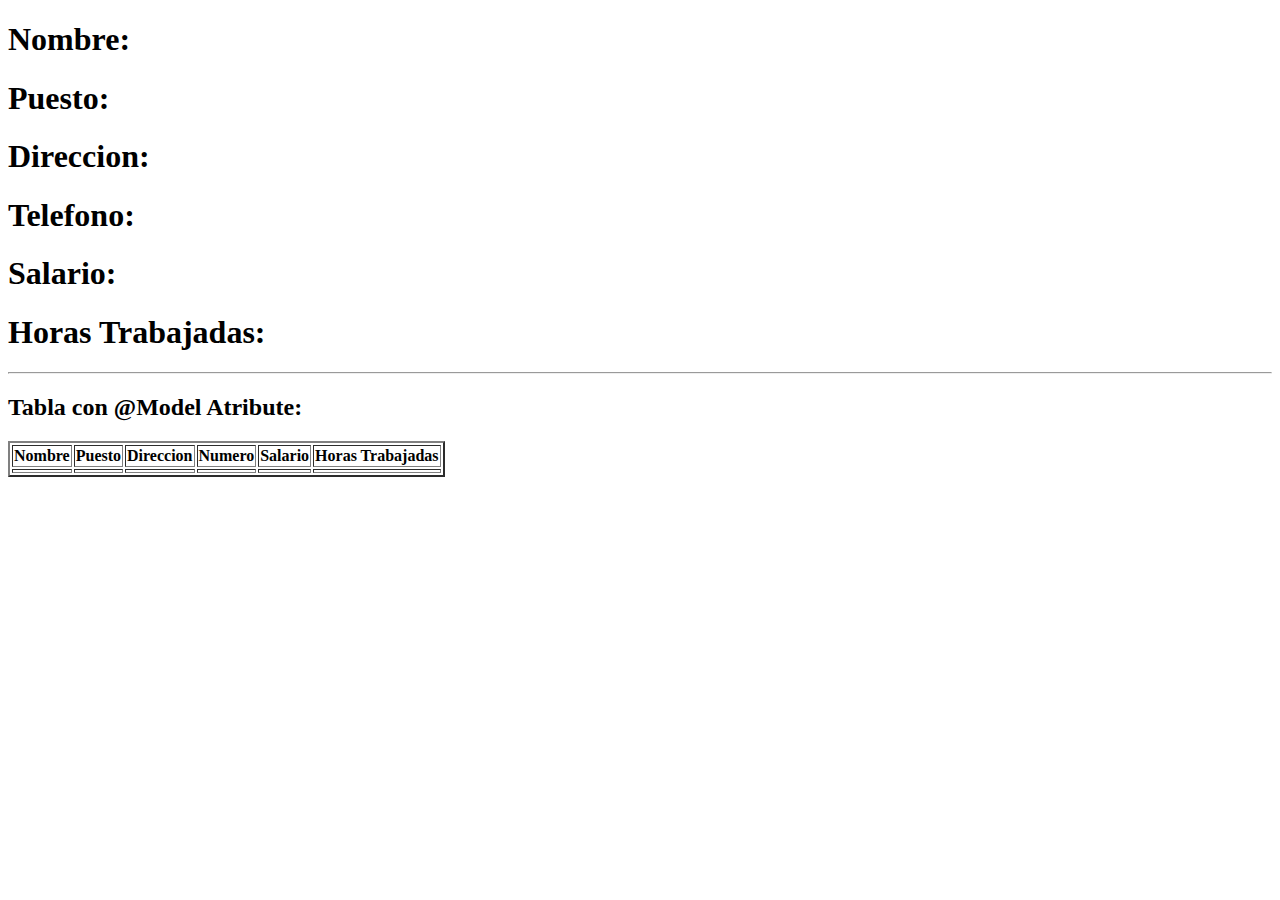
<file: demo.MASR/src/main/resources/templates/Empleados.html>
<!doctype html>
<html lang="en" xmlns:th="http://www.thymeleaf.org">
<head>
    <meta charset="UTF-8">
    <meta name="viewport"
          content="width=device-width, user-scalable=no, initial-scale=1.0, maximum-scale=1.0, minimum-scale=1.0">
    <meta http-equiv="X-UA-Compatible" content="ie=edge">
    <title th:text="${Titulo}">Document</title>
</head>
<body>
    <h1>Nombre:</h1>
    <span th:text="${emp.nombre}"></span>

    <h1>Puesto:</h1>
    <span th:text="${emp.puesto}"></span>

    <h1>Direccion:</h1>
    <span th:text="${emp.direccion}"></span>

    <h1>Telefono:</h1>
    <span th:text="${emp.numero}"></span>

    <h1>Salario:</h1>
    <span th:text="${emp.salario}"></span>

    <h1>Horas Trabajadas:</h1>
    <span th:text="${emp.horas}"></span>

    <hr>
    <h2>Tabla con @Model Atribute:</h2>
    <table border="2">
        <thead>
            <tr>
                <th>Nombre</th>
                <th>Puesto</th>
                <th>Direccion</th>
                <th>Numero</th>
                <th>Salario</th>
                <th>Horas Trabajadas</th>
            </tr>
        </thead>
        <tbody>
            <tr th:each="i:${Empleados}">
                <td th:text="${i.nombre}"></td>
                <td th:text="${i.puesto}"></td>
                <td th:text="${i.direccion}"></td>
                <td th:text="${i.numero}"></td>
                <td th:text="${i.salario}"></td>
                <td th:text="${i.horas}"></td>
            </tr>
        </tbody>
    </table>
</body>
</html>
</file>
